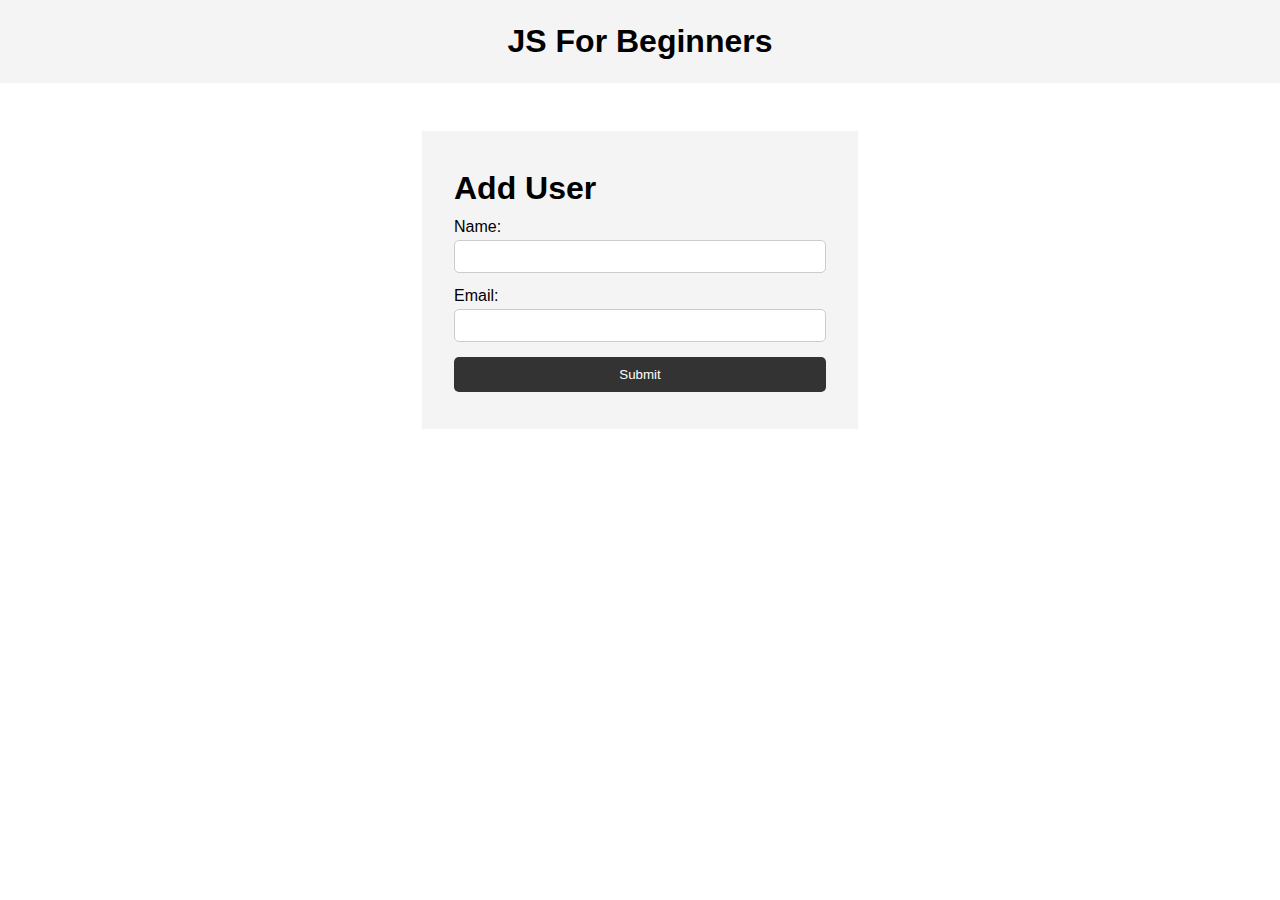
<file: dom task 10-11/index.html>
<!DOCTYPE html>
<html lang="en">
  <head>
    <meta charset="UTF-8" />
    <meta name="viewport" content="width=device-width, initial-scale=1.0" />
    <meta http-equiv="X-UA-Compatible" content="ie=edge" />
    <title>JS For Beginners</title>
    <link rel="stylesheet" href="style.css" />
  </head>
  <body>
    <header>
      <h1>JS For Beginners</h1>
    </header>

    <section class="container">
      <form id="my-form">
        <h1>Add User</h1>
        <div class="msg"></div>
        <div>
          <label for="name">Name:</label>
          <input type="text" id="name" />
        </div>
        <div>
          <label for="email">Email:</label>
          <input type="text" id="email" />
        </div>
        <input class="btn" type="submit" value="Submit" />
      </form>

      <ul id="users"></ul>

      <!-- <ul class="items">
        <li class="item">Item 1</li>
        <li class="item">Item 2</li>
        <li class="item">Item 3</li>
      </ul> -->
    </section>

    <script src="main.js"></script>
  </body>
</html>
</file>
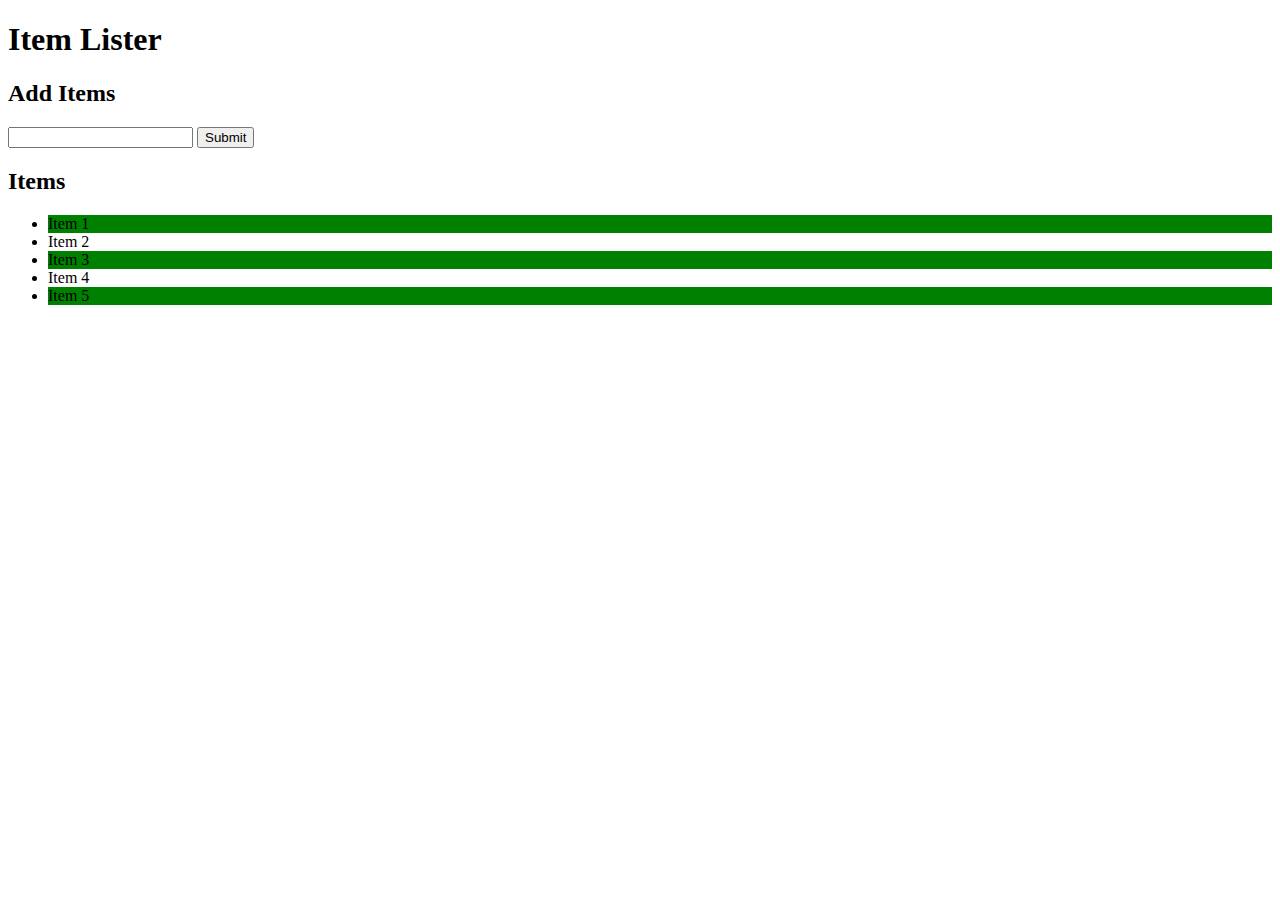
<file: dom task 3/index.html>
<!DOCTYPE html>
<html lang="en">
  <head>
    <meta charset="UTF-8" />
    <meta name="viewport" content="width=device-width, initial-scale=1.0" />
    <meta http-equiv="X-UA-Compatible" content="ie=edge" />
    <link
      rel="stylesheet"
      href="https://maxcdn.bootstrapcdn.com/bootstrap/4.0.0-beta/css/bootstrap.min.css"
      integrity="sha384-/Y6pD6FV/Vv2HJnA6t+vslU6fwYXjCFtcEpHbNJ0lyAFsXTsjBbfaDjzALeQsN6M"
      crossorigin="anonymous"
    />
    <title>Item Lister</title>
  </head>
  <body>
    <header id="main-header" class="bg-success text-white p-4 mb-3">
      <div class="container">
        <h1 id="header-title">
          Item Lister <span style="display: none">123</span>
        </h1>
      </div>
    </header>
    <div class="container">
      <div id="main" class="card card-body">
        <h2 class="title" id="main-title">Add Items</h2>
        <form class="form-inline mb-3">
          <input type="text" class="form-control mr-2" />
          <input type="submit" class="btn btn-dark" value="Submit" />
        </form>
        <h2 class="title">Items</h2>
        <ul id="items" class="list-group">
          <li class="list-group-item">Item 1</li>
          <li class="list-group-item">Item 2</li>
          <li class="list-group-item">Item 3</li>
          <li class="list-group-item">Item 4</li>
          <li>Item 5</li>
        </ul>
      </div>
    </div>

    <script src="dom.js"></script>
  </body>
</html>
</file>
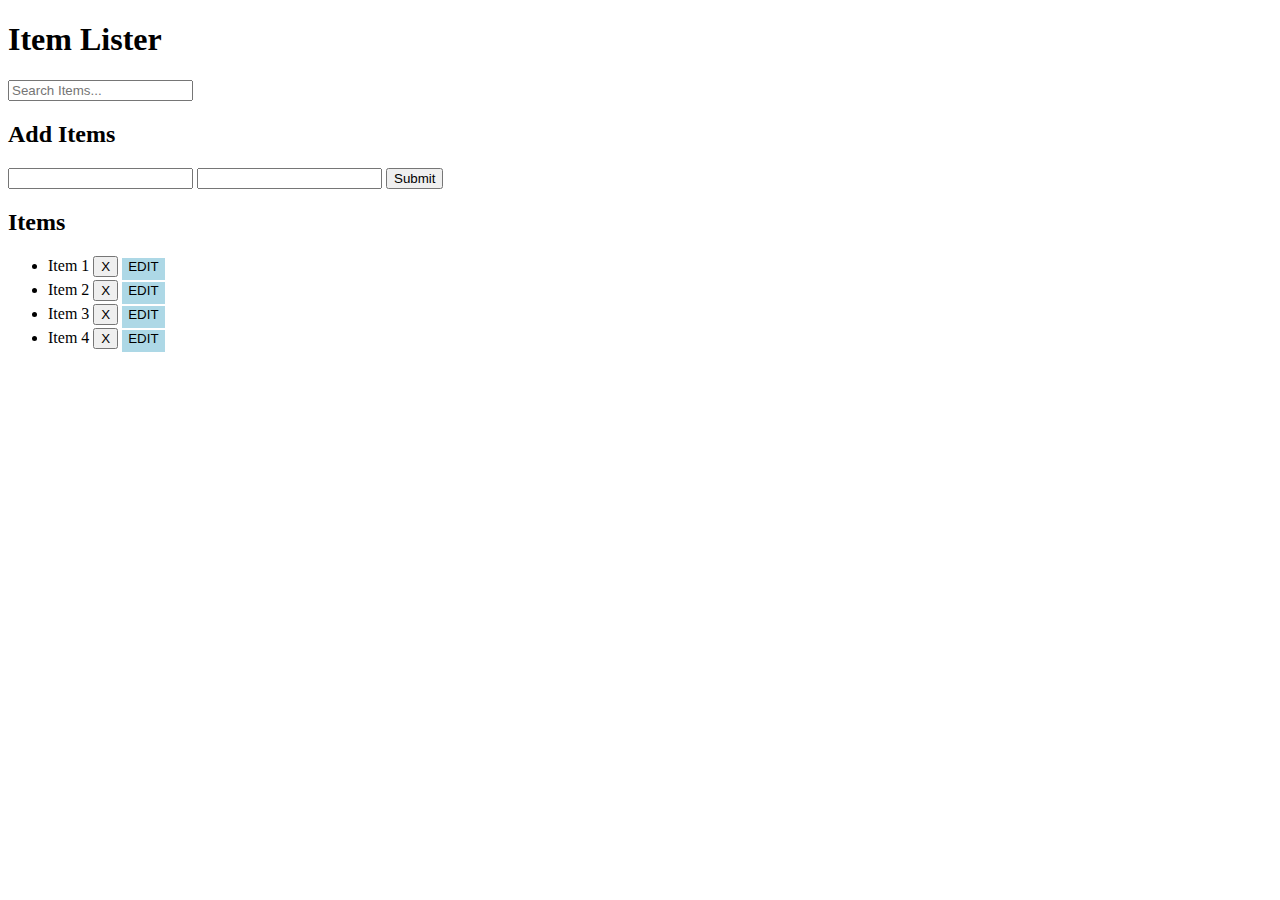
<file: dom task 8-9/index.html>
<!DOCTYPE html>
<html lang="en">
  <head>
    <meta charset="UTF-8" />
    <meta name="viewport" content="width=device-width, initial-scale=1.0" />
    <meta http-equiv="X-UA-Compatible" content="ie=edge" />
    <link
      rel="stylesheet"
      href="https://maxcdn.bootstrapcdn.com/bootstrap/4.0.0-beta/css/bootstrap.min.css"
      integrity="sha384-/Y6pD6FV/Vv2HJnA6t+vslU6fwYXjCFtcEpHbNJ0lyAFsXTsjBbfaDjzALeQsN6M"
      crossorigin="anonymous"
    />
    <link rel="stylesheet" href="style.css" />
    <title>Item Lister</title>
  </head>
  <body>
    <header id="main-header" class="bg-success text-white p-4 mb-3">
      <div class="container">
        <div class="row">
          <div class="col-md-6">
            <h1 id="header-title">Item Lister</h1>
          </div>
          <div class="col-md-6 align-self-center">
            <input
              type="text"
              class="form-control"
              id="filter"
              placeholder="Search Items..."
            />
          </div>
        </div>
      </div>
    </header>
    <div class="container">
      <div id="main" class="card card-body">
        <h2 class="title">Add Items</h2>
        <form id="addForm" class="form-inline mb-3">
          <input type="text" class="form-control mr-2" id="item" />
          <input type="text" class="form-control mr-2" id="desc" />
          <input type="submit" class="btn btn-dark" value="Submit" />
        </form>
        <h2 class="title">Items</h2>
        <ul id="items" class="list-group">
          <li class="list-group-item">
            Item 1
            <button class="btn btn-danger btn-sm float-right delete">X</button>
            <button class="editBtn float-right">EDIT</button>
          </li>
          <li class="list-group-item">
            Item 2
            <button class="btn btn-danger btn-sm float-right delete">X</button>
            <button class="editBtn float-right">EDIT</button>
          </li>
          <li class="list-group-item">
            Item 3
            <button class="btn btn-danger btn-sm float-right delete">X</button>
            <button class="editBtn float-right">EDIT</button>
          </li>
          <li class="list-group-item">
            Item 4
            <button class="btn btn-danger btn-sm float-right delete">X</button>
            <button class="editBtn float-right">EDIT</button>
          </li>
        </ul>
      </div>
    </div>
    <script src="dom.js"></script>
  </body>
</html>
</file>
<file: dom task 10-11/style.css>
* {
  margin: 0;
  padding: 0;
  box-sizing: border-box;
}

body {
  font-family: Arial, Helvetica, sans-serif;
  line-height: 1.6;
}

ul {
  list-style: none;
}

ul li {
  padding: 5px;
  background: #f4f4f4;
  margin: 5px 0;
}

header {
  background: #f4f4f4;
  padding: 1rem;
  text-align: center;
}

.container {
  margin: auto;
  width: 500px;
  overflow: auto;
  padding: 3rem 2rem;
}

#my-form {
  padding: 2rem;
  background: #f4f4f4;
}

#my-form label {
  display: block;
}

#my-form input[type='text'] {
  width: 100%;
  padding: 8px;
  margin-bottom: 10px;
  border-radius: 5px;
  border: 1px solid #ccc;
}

.btn {
  display: block;
  width: 100%;
  padding: 10px 15px;
  border: 0;
  background: #333;
  color: #fff;
  border-radius: 5px;
  margin: 5px 0;
}

.btn:hover {
  background: #444;
}

.bg-dark {
  background: #333;
  color: #fff;
}

.error {
  background: orangered;
  color: #fff;
  padding: 5px;
  margin: 5px;
}
</file>
<file: dom task 8-9/style.css>
.editBtn {
  border: none;
  background: lightblue;
  margin-right: 5px;
  padding-bottom: 6px;
}
</file>
